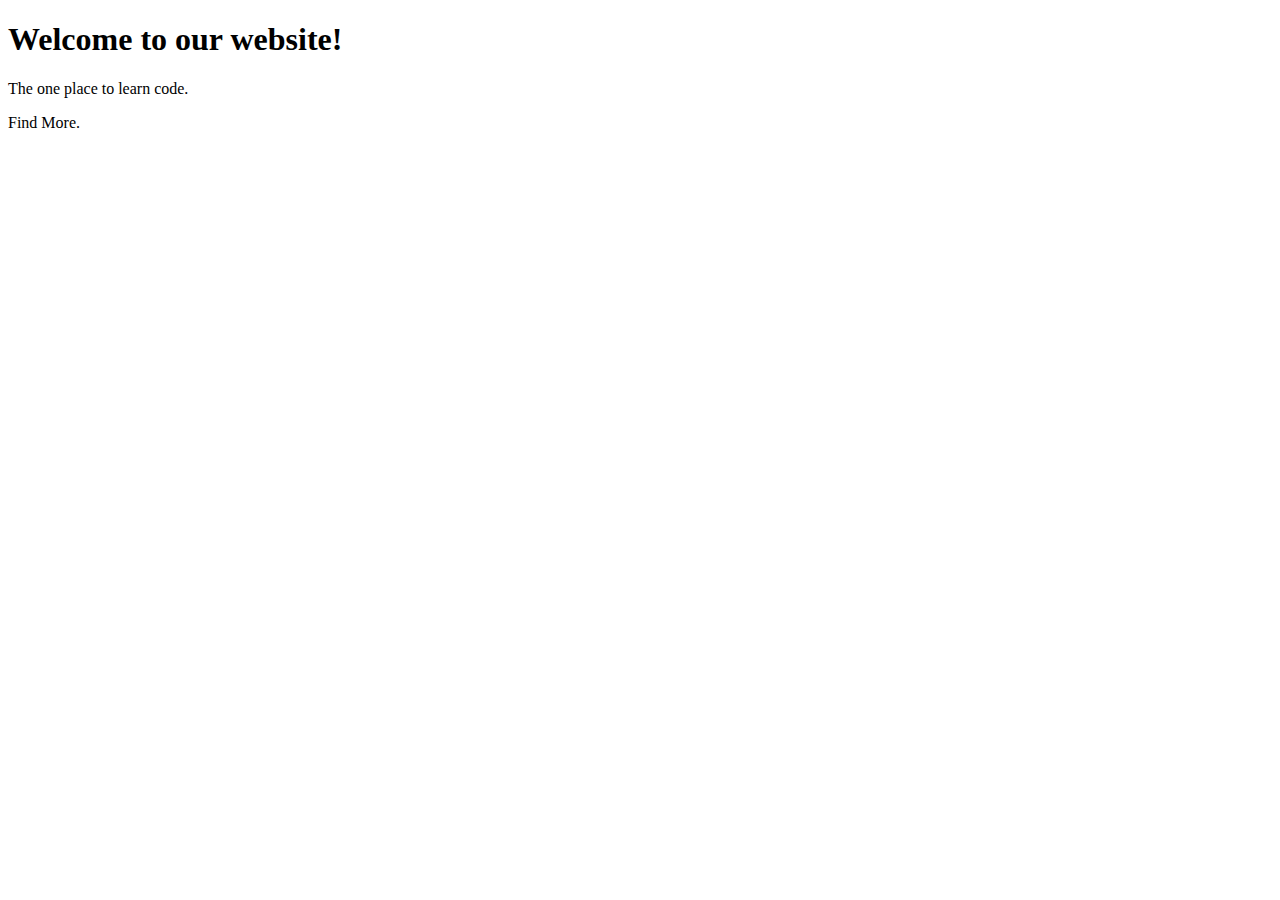
<file: index.html>
<!DOCTYPE html>
<html lang="en">
<head>
    <meta charset="UTF-8">
    <meta http-equiv="X-UA-Compatible" content="IE=edge">
    <meta name="viewport" content="width=device-width, initial-scale=1.0">
    <title>Home</title>
</head>
<body>
    <h1>Welcome to our website!</h1>
    <p>The one place to learn code.</p>
    <p>Find More.</p>
</body>
</html>
</file>
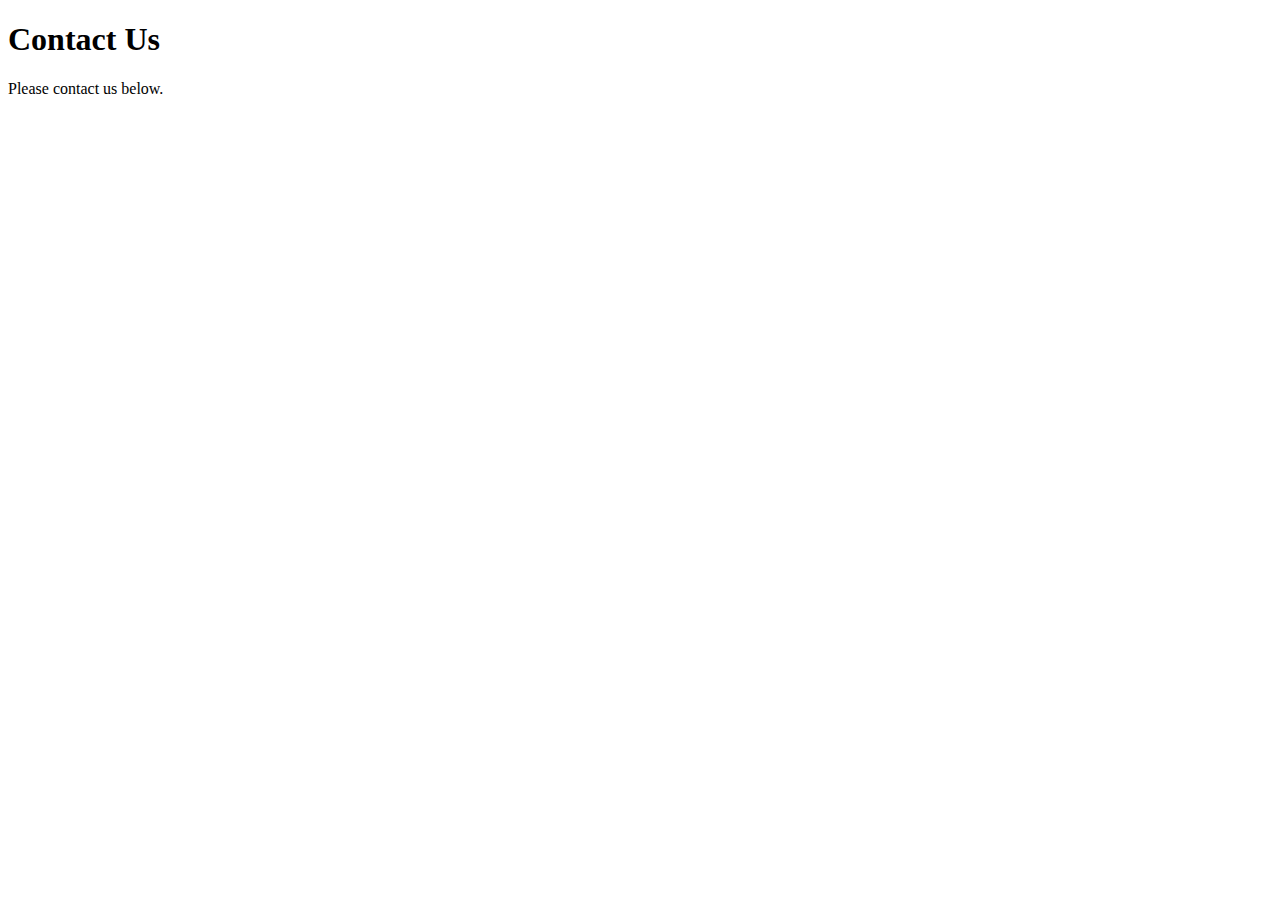
<file: contact.html>
<!DOCTYPE html>
<html lang="en">
<head>
    <meta charset="UTF-8">
    <meta http-equiv="X-UA-Compatible" content="IE=edge">
    <meta name="viewport" content="width=device-width, initial-scale=1.0">
    <title>Contact Us</title>
</head>
<body>
    <h1>Contact Us</h1>
    <p>Please contact us below.</p>
</body>
</html>
</file>
